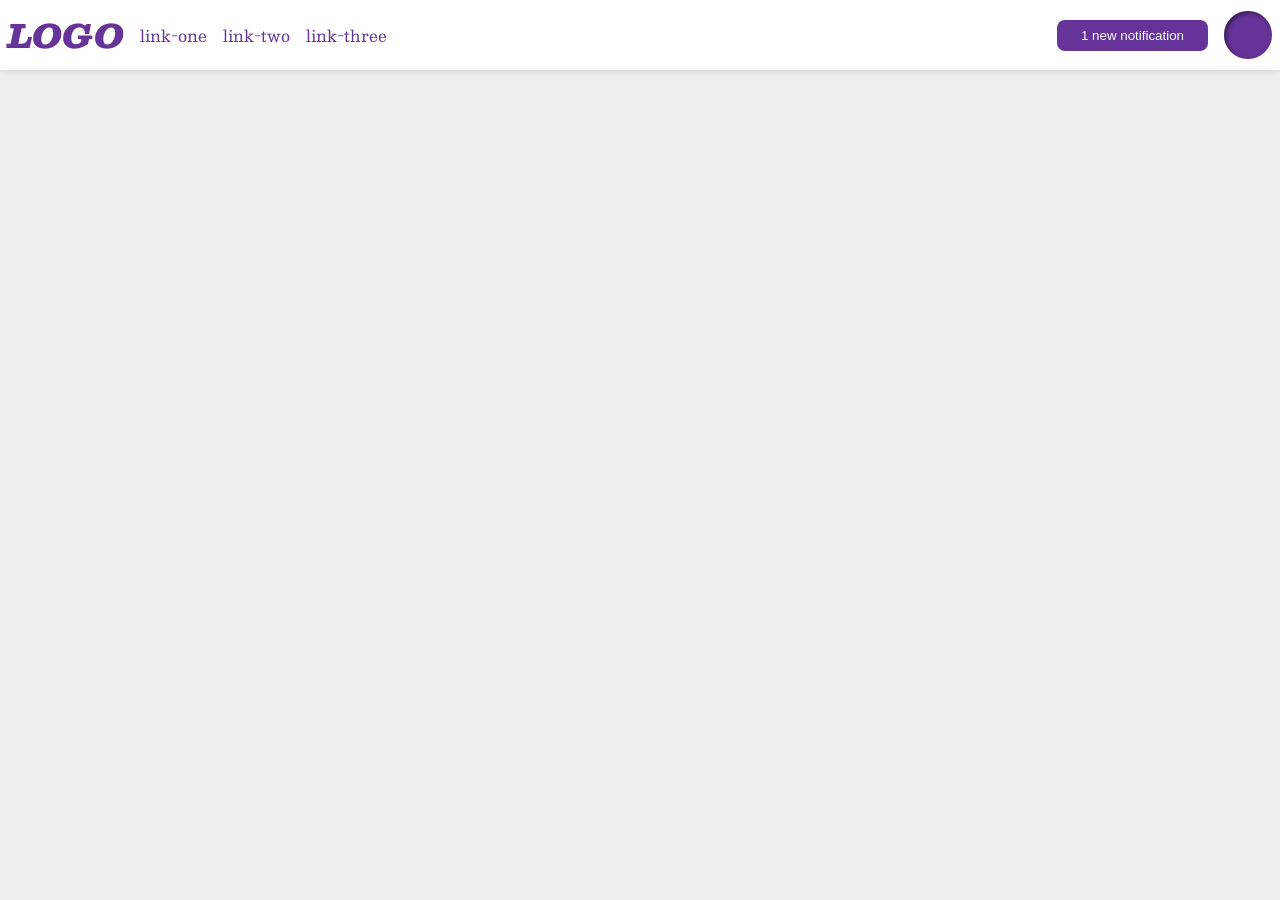
<file: foundations/flex/03-flex-header-2/index.html>
<!DOCTYPE html>
<html lang="en">
  <head>
    <meta charset="UTF-8">
    <meta http-equiv="X-UA-Compatible" content="IE=edge">
    <meta name="viewport" content="width=device-width, initial-scale=1.0">
    <title>Flex Header 2</title>
    <link rel="stylesheet" href="style.css">
  </head>
  <body>
    <div class="header">
      <div class="right-side">
        <div class="logo">
          LOGO
        </div>
        <ul class="links">
          <li><a href="https://google.com">link-one</a></li>
          <li><a href="https://google.com">link-two</a></li>
          <li><a href="https://google.com">link-three</a></li>
        </ul>
        </div>
        <div class="left-side">
          <button class="notifications">
            1 new notification
          </button>
          <div class="profile-image"></div>
        </div>
    </div>
  </body>
</html>
</file>
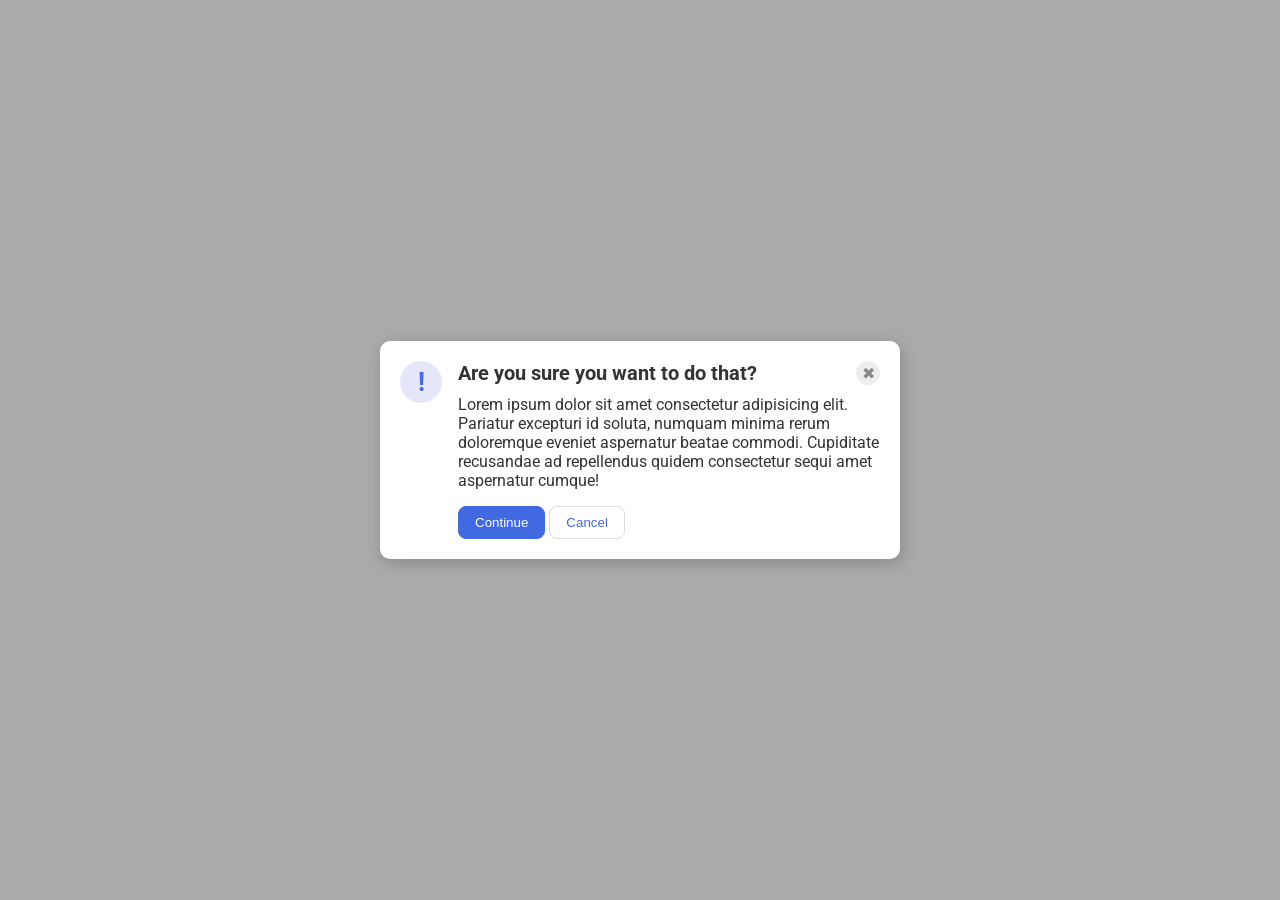
<file: foundations/flex/05-flex-modal/index.html>
<!DOCTYPE html>
<html lang="en">
  <head>
    <meta charset="UTF-8">
    <meta http-equiv="X-UA-Compatible" content="IE=edge">
    <meta name="viewport" content="width=device-width, initial-scale=1.0">
    <link rel="stylesheet" href="style.css">
    <title>Modal</title>
  </head>
  <body>
    <div class="modal">
      <div class="icon">!</div>
      <div class="text-section">
        <div>
          <div class="header">Are you sure you want to do that?
            <button class="close-button">✖</button>
          </div>
        </div>
        <div class="text">Lorem ipsum dolor sit amet consectetur adipisicing elit. Pariatur excepturi id soluta, numquam minima rerum doloremque eveniet aspernatur beatae commodi. Cupiditate recusandae ad repellendus quidem consectetur sequi amet aspernatur cumque!</div>
        <button class="continue">Continue</button>
        <button class="cancel">Cancel</button>
      </div>
    </div>
  </body>
</html>
</file>
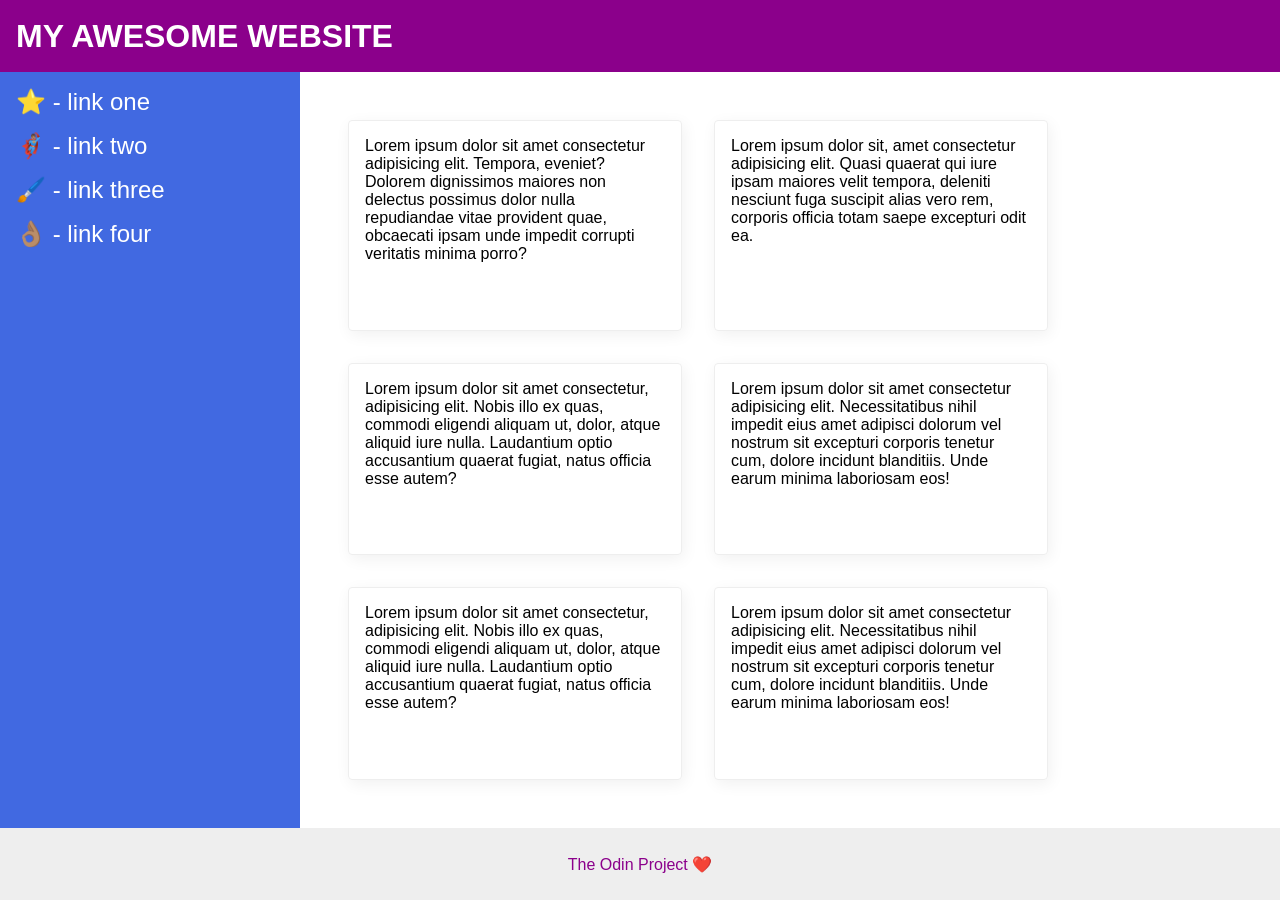
<file: foundations/flex/07-flex-layout-2/index.html>
<!DOCTYPE html>
<html lang="en">
  <head>
    <meta charset="UTF-8">
    <meta http-equiv="X-UA-Compatible" content="IE=edge">
    <meta name="viewport" content="width=device-width, initial-scale=1.0">
    <title>The Holy Grail</title>
    <link rel="stylesheet" href="style.css">
  </head>
  <body>
    <div class="header">
      MY AWESOME WEBSITE
    </div>
    
    <div class="container">
      <div class="sidebar">
        <ul>
          <li><a href="#">⭐ - link one</a></li>
          <li><a href="#">🦸🏽‍♂️ - link two</a></li>
          <li><a href="#">🖌️ - link three</a></li>
          <li><a href="#">👌🏽 - link four</a></li>
        </ul>
      </div>

      <div class="card-section">
        <div class="card">Lorem ipsum dolor sit amet consectetur adipisicing elit. Tempora, eveniet? Dolorem dignissimos maiores non delectus possimus dolor nulla repudiandae vitae provident quae, obcaecati ipsam unde impedit corrupti veritatis minima porro?</div>
        <div class="card">Lorem ipsum dolor sit, amet consectetur adipisicing elit. Quasi quaerat qui iure ipsam maiores velit tempora, deleniti nesciunt fuga suscipit alias vero rem, corporis officia totam saepe excepturi odit ea.</div>
        <div class="card">Lorem ipsum dolor sit amet consectetur, adipisicing elit. Nobis illo ex quas, commodi eligendi aliquam ut, dolor, atque aliquid iure nulla. Laudantium optio accusantium quaerat fugiat, natus officia esse autem?</div>
        <div class="card">Lorem ipsum dolor sit amet consectetur adipisicing elit. Necessitatibus nihil impedit eius amet adipisci dolorum vel nostrum sit excepturi corporis tenetur cum, dolore incidunt blanditiis. Unde earum minima laboriosam eos!</div>
        <div class="card">Lorem ipsum dolor sit amet consectetur, adipisicing elit. Nobis illo ex quas, commodi eligendi aliquam ut, dolor, atque aliquid iure nulla. Laudantium optio accusantium quaerat fugiat, natus officia esse autem?</div>
        <div class="card">Lorem ipsum dolor sit amet consectetur adipisicing elit. Necessitatibus nihil impedit eius amet adipisci dolorum vel nostrum sit excepturi corporis tenetur cum, dolore incidunt blanditiis. Unde earum minima laboriosam eos!</div>
        </div>
    </div>
    <div class="footer">
      The Odin Project ❤️
    </div>
  </body>
</html>
</file>
<file: foundations/flex/03-flex-header-2/style.css>
/* this is some magical font-importing.  
you'll learn about it later. */
@import url('https://fonts.googleapis.com/css2?family=Besley:ital,wght@0,400;1,900&display=swap');

body {
  margin: 0;
  background: #eee;
  font-family: Besley, serif;
}

.header {
  background: white;
  border-bottom: 1px solid #ddd;
  box-shadow: 0 0 8px rgba(0,0,0,.1);
  display: flex;
  padding: 8px;
  justify-content: space-between;
}

.profile-image {
  background: rebeccapurple;
  box-shadow: inset 2px 2px 4px rgba(0,0,0,.5);
  border-radius: 50%;
  width: 48px;
  height: 48px;
}

.logo {
  color: rebeccapurple;
  font-size: 32px;
  font-weight: 900;
  font-style: italic;
}


.left-side, .right-side{
  display: flex;
  align-items: center;
  gap: 16px;
}


button {
  border: none;
  border-radius: 8px;
  background: rebeccapurple;
  color: white;
  padding: 8px 24px;
}

a {
  /* this removes the line under our links */
  text-decoration: none;
  color: rebeccapurple;
}

ul {
  list-style-type: none;
  display: flex;
  padding: 0;
  gap: 16px;
  margin: 0;
}
</file>
<file: foundations/flex/05-flex-modal/style.css>
@import url('https://fonts.googleapis.com/css2?family=Roboto:wght@400;700&display=swap');

html, body {
  height: 100%;
}

body {
  font-family: Roboto, sans-serif;
  margin: 0;
  background: #aaa;
  color: #333;
  /* I'll give you this one for free lol */
  display: flex;
  align-items: center;
  justify-content: center;
}

.modal {
  background: white;
  width: 480px;
  border-radius: 10px;
  box-shadow: 2px 4px 16px rgba(0,0,0,.2);
  padding: 20px;
  display: flex;
  gap: 16px;
}

.icon {
  color: royalblue;
  font-size: 26px;
  font-weight: 700;
  background: lavender;
  width: 42px;
  height: 42px;
  border-radius: 50%;
  display: flex;
  align-items: center;
  justify-content: center;
  flex-shrink: 0;
}

.header{
  display: flex;
  justify-content: space-between;
  font-weight: bold;
  font-size: 1.25rem;
  margin-bottom: 10px;
  align-items: center;
}



.close-button {
  background: #eee;
  border-radius: 50%;
  color: #888;
  font-weight: 400;
  font-size: 16px;
  height: 24px;
  width: 24px;
  display: flex;
  align-items: center;
  justify-content: center;
  border: 1px solid #eee;
  padding: 0;
}

.text{
  margin-bottom: 16px;
}

button {
  cursor: pointer;
  padding: 8px 16px;
  border-radius: 8px;
}

button.continue {
  background: royalblue;
  border: 1px solid royalblue;
  color: white;
}

button.cancel {
  background: white;
  border: 1px solid #ddd;
  color: royalblue;
}
</file>
<file: foundations/flex/07-flex-layout-2/style.css>
body {
  font-family: -apple-system, BlinkMacSystemFont, 'Segoe UI', Roboto, Oxygen, Ubuntu, Cantarell, 'Open Sans', 'Helvetica Neue', sans-serif;
  margin: 0;
  min-height: 100vh;
  display: flex;
  flex-direction: column;
}

.header {
  height: 72px;
  background: darkmagenta;
  color: white;
  font-size: 32px;
  font-weight: 900;
  display: flex;
  align-items: center;
  padding-left: 16px;
}

.container{
  display: flex;
  flex: 1;
}

.sidebar{
  width: 300px;
  flex-shrink: 0;
}

.card-section{
  display: flex;
  flex-wrap: wrap;
  padding: 48px;
  gap: 32px;
}


.footer {
  height: 72px;
  background: #eee;
  color: darkmagenta;
  display: flex;
  align-items: center;
  justify-content: center;
}

.sidebar {
  width: 300px;
  background: royalblue;
  box-sizing: border-box;
}

a {
  text-decoration: none;
  font-size: 24px;
  color: white;
}

li{
  margin-bottom: 16px;
}

ul {
  list-style-type: none;
  padding: 16px;
  margin: 0;
}

.card {
  border: 1px solid #eee;
  box-shadow: 2px 4px 16px rgba(0,0,0,.06);
  border-radius: 4px;
  width: 300px;
  padding: 16px;
}
</file>
